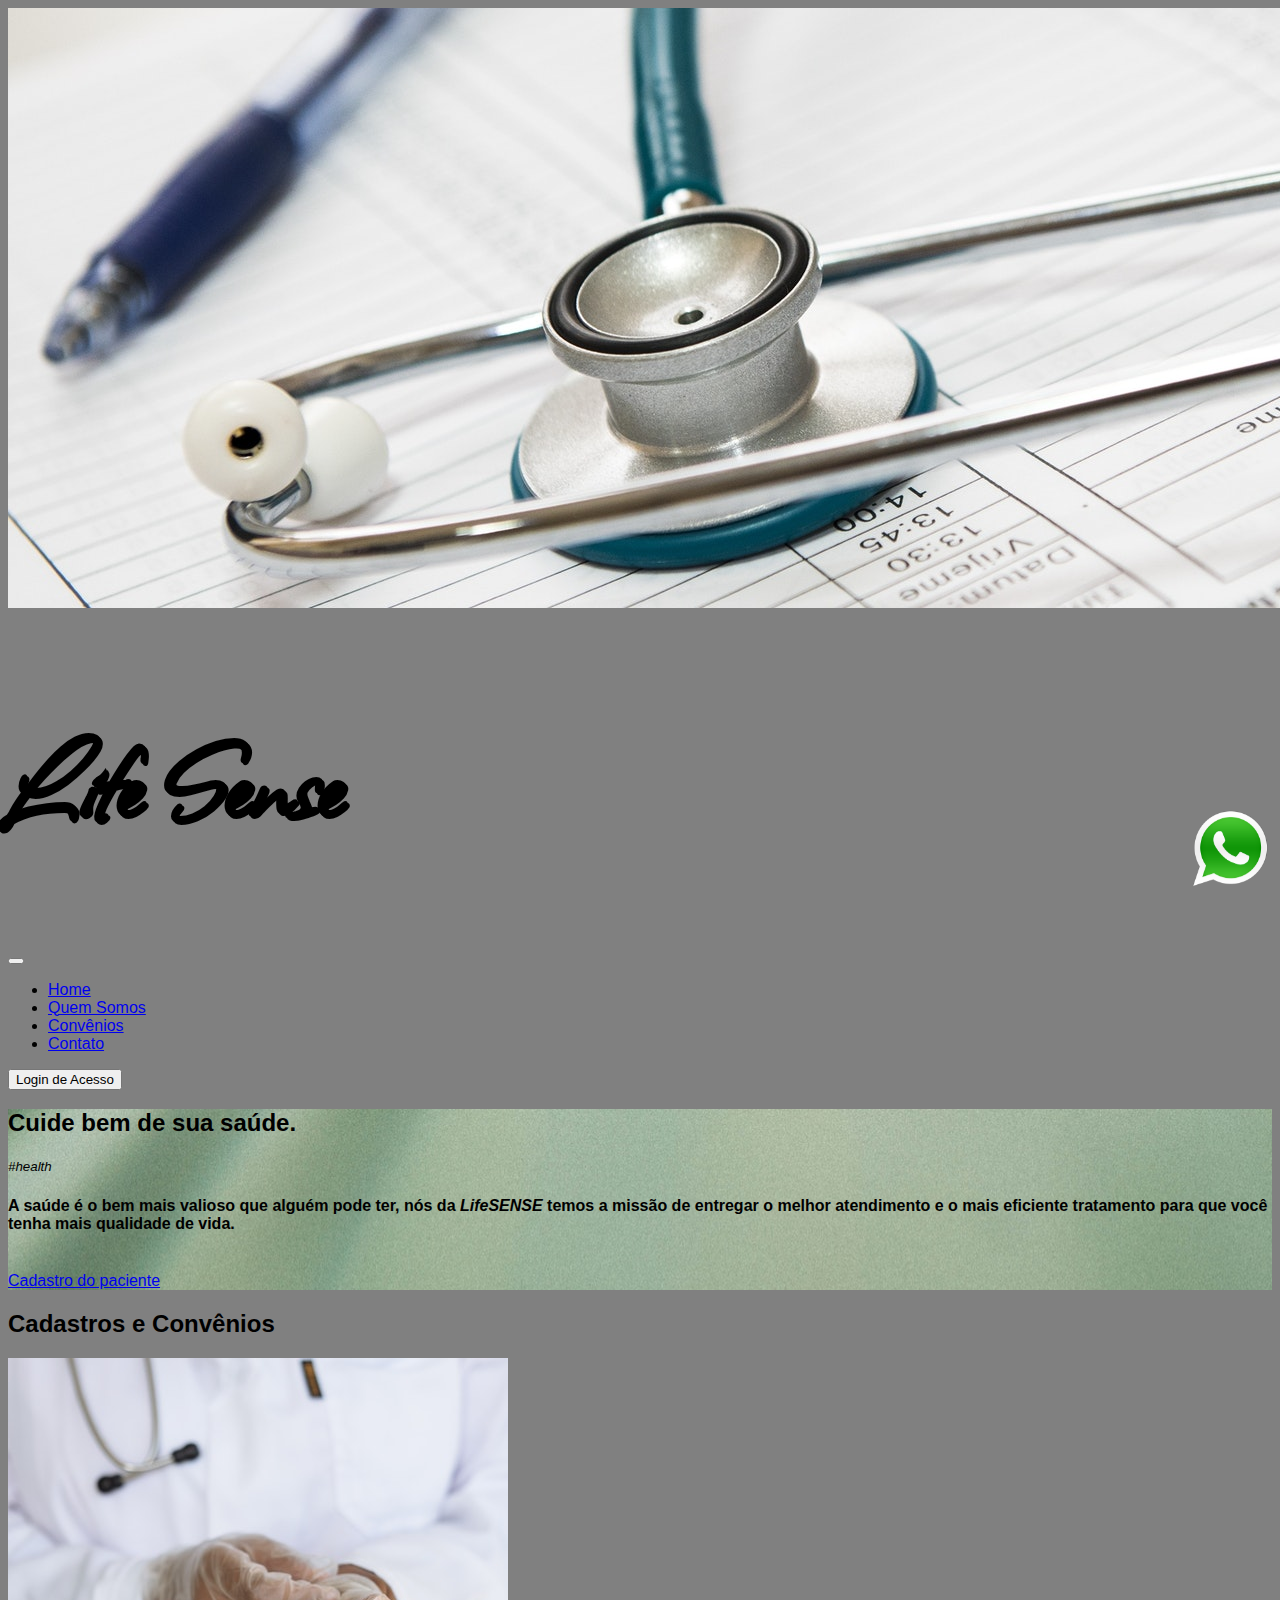
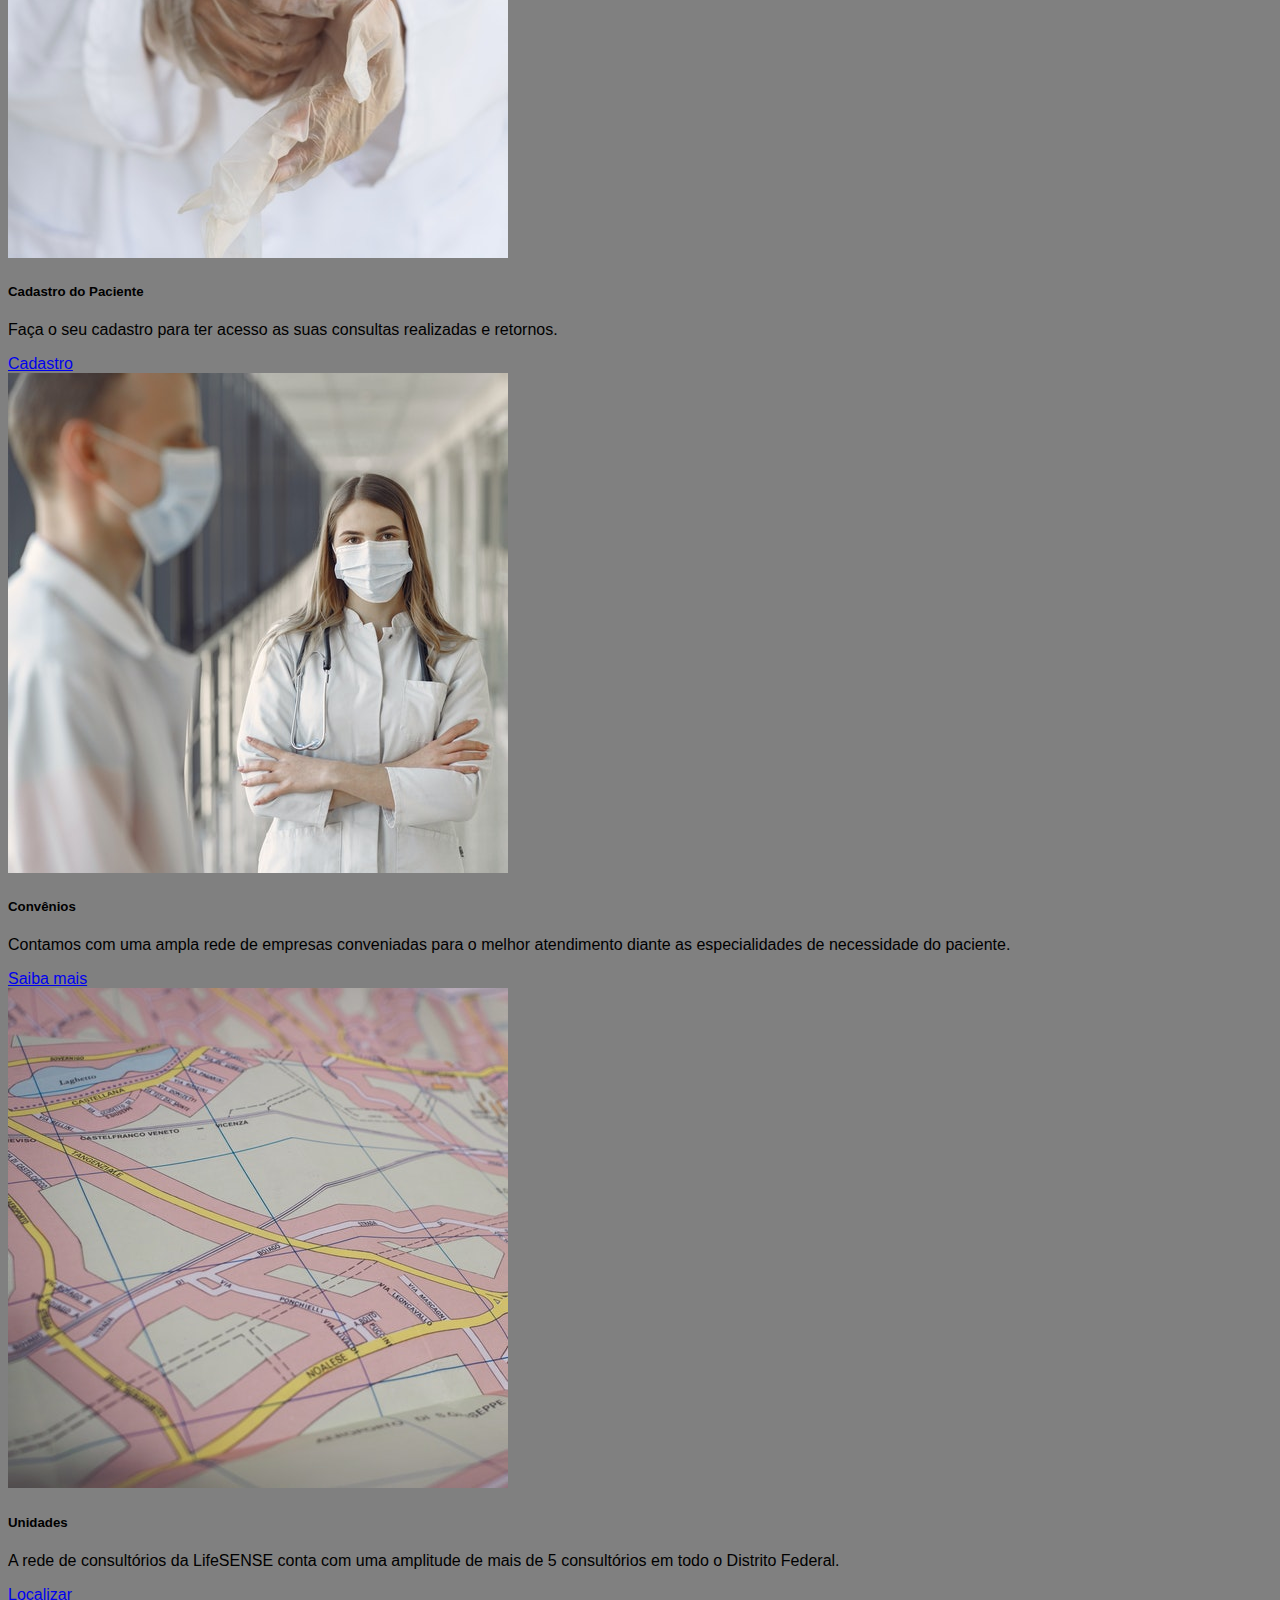
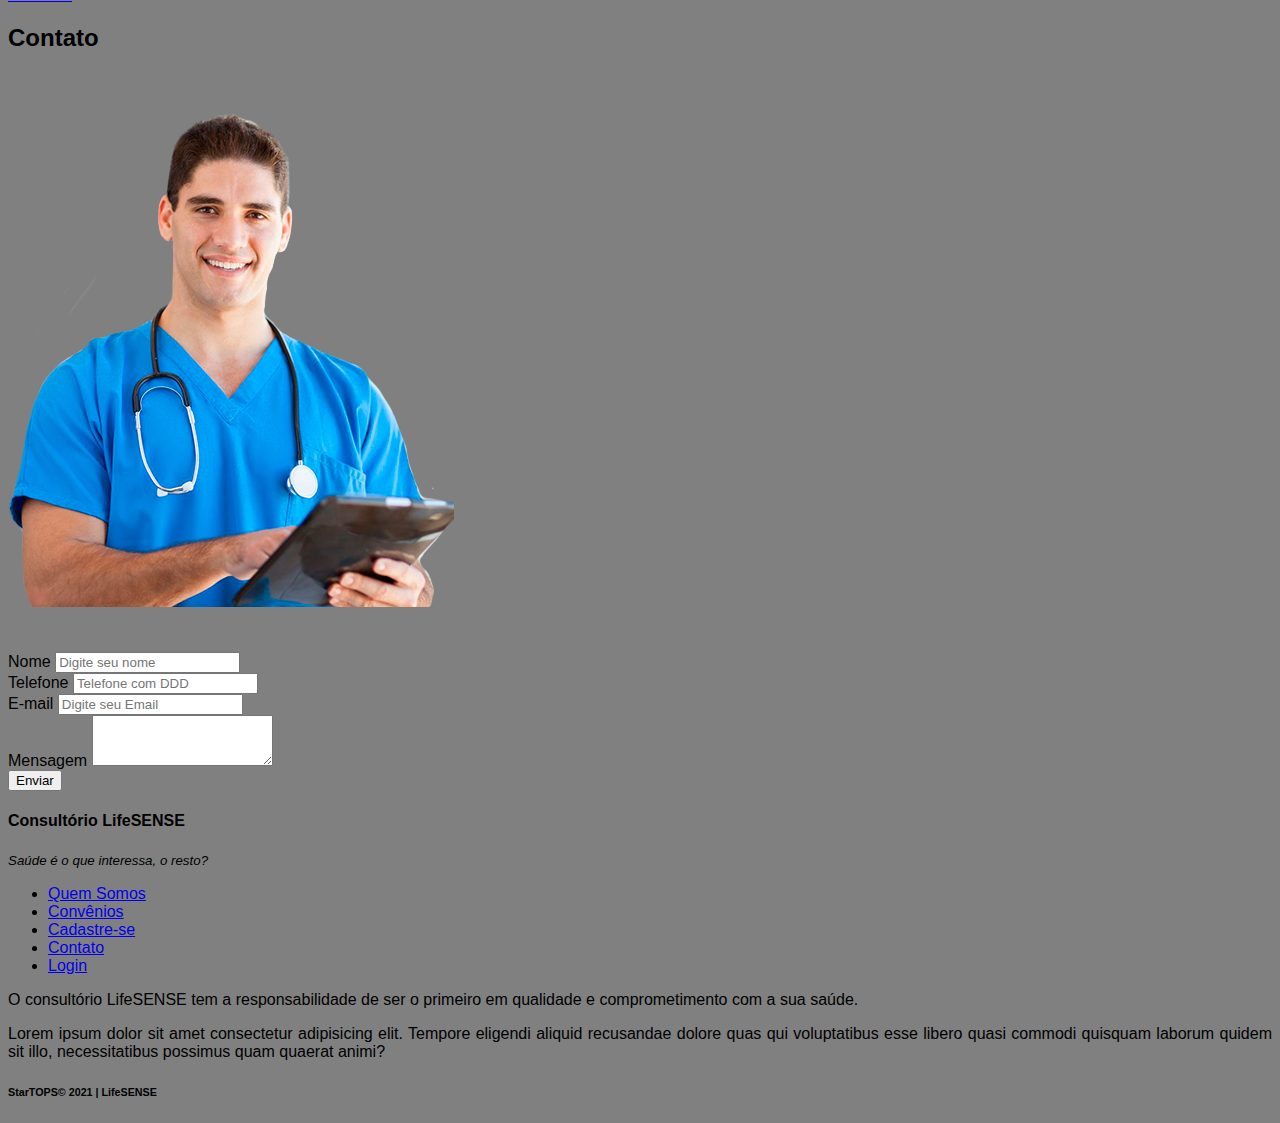
<file: index.html>
<!DOCTYPE html>
<html lang="pt-br">

<head>
    <meta charset="utf-8">
    <meta name="viewport" content="width=device-width, initial-scale=1.0">
    <link href="https://cdn.jsdelivr.net/npm/bootstrap@5.1.0/dist/css/bootstrap.min.css" rel="stylesheet"
        integrity="sha384-KyZXEAg3QhqLMpG8r+8fhAXLRk2vvoC2f3B09zVXn8CA5QIVfZOJ3BCsw2P0p/We" crossorigin="anonymous">
    <link rel="stylesheet" href="css/style.css">
    <title>Consultório LifeSENSE</title>
</head>

<body>
    <header class="container-fluid">
        <div id="carousel" class="carousel slide" data-bs-ride="carousel">
            <div class="carousel-inner">
                <div class="carousel-item active">
                    <img src="img/banner_2.jpg" class="d-block w-100" alt="Medicina">
                    <div class="carousel-caption d-none d-md-block">
                        <h1 class="clinic mb-5" style="font-size: 8em;">Life Sense</h1>
                    </div>
                </div>
            </div>
        </div>
    </header>
    <nav class="navbar navbar-expand-lg navbar-light bg-warning sticky-top p-3">
        <div class="container-fluid">
            <button class="navbar-toggler" type="button" data-bs-toggle="collapse" data-bs-target="#navbarToggler"
                aria-controls="navbarTogglerDemo01" aria-expanded="false" aria-label="Toggle navigation">
                <span class="navbar-toggler-icon"></span>
            </button>
            <div class="collapse navbar-collapse" id="navbarToggler">
                <ul class="navbar-nav me-auto mb-2 mb-lg-0">
                    <li class="nav-item">
                        <a class="nav-link active" aria-current="page" href="#">Home</a>
                    </li>
                    <li class="nav-item">
                        <a class="nav-link" href="#quemsomos">Quem Somos</a>
                    </li>
                    <li class="nav-item">
                        <a class="nav-link" href="#convenio">Convênios</a>
                    </li>
                    <li class="nav-item">
                        <a class="nav-link" href="#contato">Contato</a>
                    </li>
                </ul>
                <form class="d-flex" action="login-acesso.html">
                    <button class="btn btn-outline-dark" type="submit">Login de Acesso</button>
                </form>
            </div>
        </div>
    </nav>
    <main class="container-fluid">
        <section id="quemsomos" class="row justify-content-center text-center text-light">
            <h2 class="display-3 pt-4">
                Cuide bem de sua saúde.
            </h2>
            <small><em>#health</em></small>
            <div class="mt-5 bg-dark rounded col-8 align-self-center flex">
                <h4 class="p-5">
                    A saúde é o bem mais valioso que alguém pode ter, nós da <em>LifeSENSE</em> temos a missão de
                    entregar o melhor atendimento e o mais eficiente tratamento para que você tenha mais qualidade de
                    vida.
                </h4>
            </div>
            <div>
                <br id="paciente">
                <a href="cadastro-paciente.html" class="btn btn-warning btn-lg m-5">Cadastro do paciente</a>
            </div>
        </section>
        <section class="row justify-content-center text-center mb-5">
            <h2 class="display-3 pt-4 text-light">Cadastros e Convênios</h2>
            <div class="row row-cols-1 row-cols-md-3 g-4">
                <div class="col">
                    <div class="card h-100">
                        <img src="img/card_1.jpg" class="card-img-top" width="500" alt="paciente">
                        <div class="card-body">
                            <h5 class="card-title">Cadastro do Paciente</h5>
                            <p class="card-text">Faça o seu cadastro para ter acesso as suas consultas realizadas e
                                retornos.
                            </p>
                        </div>
                        <a href="cadastro-paciente.html" class="btn btn-warning">Cadastro</a>
                    </div>
                </div>
                <div class="col">
                    <div class="card h-100">
                        <img src="img/card_2.jpg" class="card-img-top" width="500" alt="Capa A Garota do Lago">
                        <div class="card-body">
                            <h5 class="card-title">Convênios</h5>
                            <p class="card-text">Contamos com uma ampla rede de empresas conveniadas para o melhor
                                atendimento diante as especialidades de necessidade do paciente.
                            </p>
                        </div>
                        <a href="convenios.html" class="btn btn-warning">Saiba mais</a>
                    </div>
                </div>
                <div class="col">
                    <div class="card h-100">
                        <img src="img/card_3.jpg" class="card-img-top" width="500" alt="Unidades">
                        <div class="card-body">
                            <h5 class="card-title">Unidades</h5>
                            <p class="card-text">A rede de consultórios da LifeSENSE conta com uma amplitude de mais de
                                5 consultórios em todo o Distrito Federal.
                            </p>
                        </div>
                        <a href="unidades.html" class="btn btn-warning">Localizar</a>
                    </div>
                </div>
            </div>
        </section>
        <section id="contato" class="row justify-content-center bg-light">
            <h2 class="display-3 mt-4 text-center bg-warning text-white">Contato</h2>
            <div class="row row-cols-1 row-cols-md-2" id="contato">
                <div class="col-lg-4 float-start">
                    <img src="img/enf_1.png" class="img-fluid">
                </div>
                <div class="col-lg-8 float-end">
                    <form>
                        <div class="mb-3">
                            <label for="nome" class="form-label">Nome</label>
                            <input class="form-control" type="text" placeholder="Digite seu nome" id="nome" name="nome"
                                required>
                        </div>
                        <div class="mb-3">
                            <label for="tel" class="form-label">Telefone</label>
                            <input class="form-control" type="tel" placeholder="Telefone com DDD" id="tel" name="tel"
                                required>
                        </div>
                        <div class="mb-3">
                            <label for="email" class="form-label">E-mail</label>
                            <input class="form-control" type="text" placeholder="Digite seu Email" id="email"
                                name="email" required>
                        </div>
                        <div class="mb-3">
                            <label for="mensagem" class="form-label">Mensagem</label>
                            <textarea class="form-control" id="mensagem" name="mensagem" rows="3"></textarea>
                        </div>
                        <div class="col-12">
                            <button class="btn btn-warning btn-lg mb-5" style type="submit">Enviar</button>
                        </div>
                    </form>
                </div>
            </div>
        </section>
    </main>
    <!--Botão Whatsapp -->
    <a href="#">
        <img src="img/botao_zap.png" width="80" style="display: block; position: fixed; bottom: 10px; right: 10px;">
    </a>
    <!--Botão Whatsapp-->
    <footer class="container-fluid">
        <div class="row text-white bg-dark pt-5 pb-5 m-auto">
            <div class="col-lg-4 col-sm-12">
                <h4>Consultório LifeSENSE</h4>
                <small><em>Saúde é o que interessa, o resto?</em></small>
                <ul class="list-group list-group-flush text-dark">
                    <li class="list-group-item"><a href="#" class="text-decoration-none">Quem Somos</a></li>
                    <li class="list-group-item"><a href="#" class="text-decoration-none">Convênios</a></li>
                    <li class="list-group-item"><a href="#" class="text-decoration-none">Cadastre-se</a></li>
                    <li class="list-group-item"><a href="#" class="text-decoration-none">Contato</a></li>
                    <li class="list-group-item"><a href="#" class="text-decoration-none">Login</a></li>
                </ul>
            </div>
            <div class="col-lg-4 col-sm-12">
                <p class="pt-5" style="text-align: justify;">O consultório LifeSENSE tem a responsabilidade de ser o
                    primeiro em qualidade e comprometimento com a sua saúde.
                </p>
            </div>
            <div class="col-lg-4 col-sm-12">
                <p class="pt-5" style="text-align: justify;">Lorem ipsum dolor sit amet consectetur adipisicing elit.
                    Tempore eligendi aliquid recusandae dolore quas qui
                    voluptatibus esse libero quasi commodi quisquam laborum quidem sit illo, necessitatibus possimus
                    quam quaerat animi?
                </p>
            </div>
        </div>
    </footer>
    <div class="bg-warning text-center p-1">
        <h6 class="small">StarTOPS&copy; 2021 | LifeSENSE</h6>
    </div>
    <script src="https://cdn.jsdelivr.net/npm/bootstrap@5.1.0/dist/js/bootstrap.bundle.min.js"
        integrity="sha384-U1DAWAznBHeqEIlVSCgzq+c9gqGAJn5c/t99JyeKa9xxaYpSvHU5awsuZVVFIhvj"
        crossorigin="anonymous"></script>
</body>

</html>
</file>
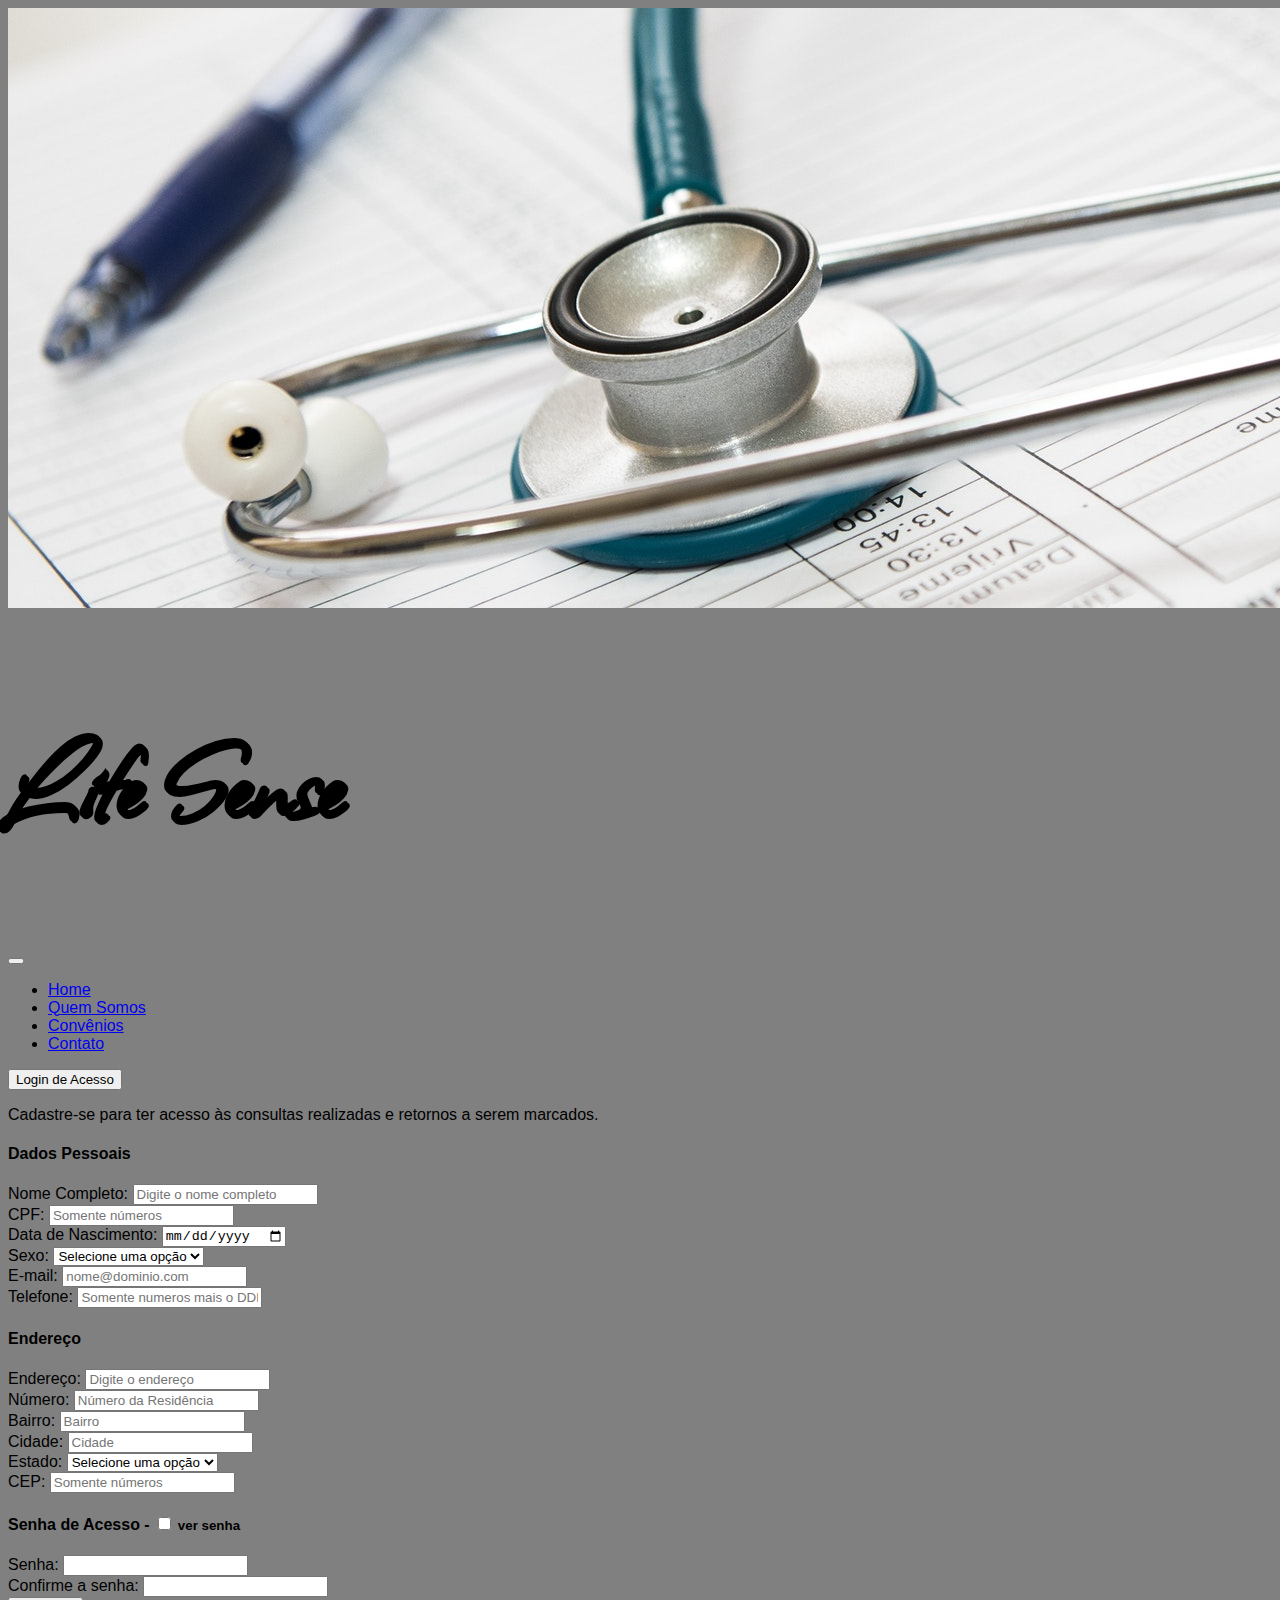
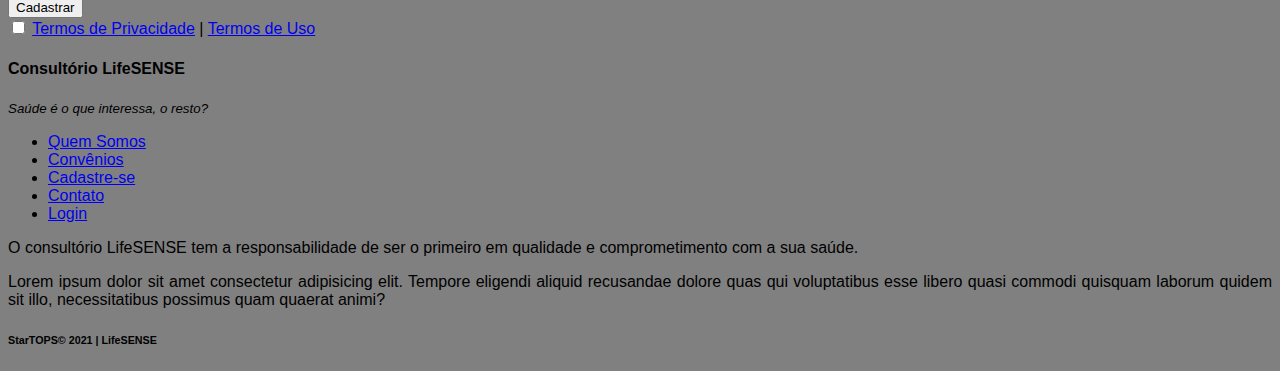
<file: cadastro-paciente.html>
<!DOCTYPE html>
<html lang="pt-br">

<head>
  <meta charset="utf-8">
  <meta name="viewport" content="width=device-width, initial-scale=1.0">
  <link href="https://cdn.jsdelivr.net/npm/bootstrap@5.1.0/dist/css/bootstrap.min.css" rel="stylesheet"
    integrity="sha384-KyZXEAg3QhqLMpG8r+8fhAXLRk2vvoC2f3B09zVXn8CA5QIVfZOJ3BCsw2P0p/We" crossorigin="anonymous">
  <link rel="stylesheet" href="css/style.css">
  <title>Consultório LifeSENSE</title>
</head>

<body>
  <header class="container-fluid">
    <div id="carousel" class="carousel slide" data-bs-ride="carousel">
      <div class="carousel-inner">
        <div class="carousel-item active">
          <img src="img/banner_2.jpg" class="d-block w-100" alt="Medicina">
          <div class="carousel-caption d-none d-md-block">
            <h1 class="clinic mb-5" style="font-size: 8em;">Life Sense</h1>
          </div>
        </div>
      </div>
    </div>
  </header>
  <nav class="navbar navbar-expand-lg navbar-light bg-warning sticky-top p-3">
    <div class="container-fluid">
      <button class="navbar-toggler" type="button" data-bs-toggle="collapse" data-bs-target="#navbarToggler"
        aria-controls="navbarTogglerDemo01" aria-expanded="false" aria-label="Toggle navigation">
        <span class="navbar-toggler-icon"></span>
      </button>
      <div class="collapse navbar-collapse" id="navbarToggler">
        <ul class="navbar-nav me-auto mb-2 mb-lg-0">
          <li class="nav-item">
            <a class="nav-link active" aria-current="page" href="#">Home</a>
          </li>
          <li class="nav-item">
            <a class="nav-link" href="#quemsomos">Quem Somos</a>
          </li>
          <li class="nav-item">
            <a class="nav-link" href="#convenio">Convênios</a>
          </li>
          <li class="nav-item">
            <a class="nav-link" href="#contato">Contato</a>
          </li>
        </ul>
        <form class="d-flex" action="login-acesso.html">
          <button class="btn btn-outline-dark" type="submit">Login de Acesso</button>
        </form>
      </div>
    </div>
  </nav>
  <main class="container-fluid">
    <section class="row mx-5 mt-3 p-3 mb-3 bg-white rounded">
      <form action="#" method="get">
        <div class="col m-4">
          <p class="text-center">Cadastre-se para ter acesso às consultas realizadas e retornos a serem marcados.
          </p>
        </div>
        <h4 class="mb-3">Dados Pessoais</h4>
        <div class="col mb-3">
          <label for="nome" class="form-label">Nome Completo:</label>
          <input type="text" class="form-control" id="nome" name="nome" placeholder="Digite o nome completo" required>
        </div>
        <div class="row mb-3">
          <div class="col-12 col-lg-4 col-md-12 col-sm-12 mb-3">
            <label for="cpf" class="form-label">CPF:</label>
            <input type="text" class="form-control" id="cpf" name="cpf" maxlength="11" placeholder="Somente números"
              required>
          </div>
          <div class="col-12 col-lg-4 col-md-12 col-sm-12 mb-3">
            <label for="nascimento" class="form-label">Data de Nascimento:</label>
            <input type="date" class="form-control" id="nascimento" name="nascimento" required>
          </div>
          <div class="col-12 col-lg-4 col-md-12 col-sm-12 mb-3">
            <label for="sexo" class="form-label">Sexo:</label>
            <select class="form-select" id="sexo" name="sexo" required>
              <option value="0" selected>Selecione uma opção</option>
              <option value="Masculino">Masculino</option>
              <option value="Feminino">Feminino</option>
            </select>
          </div>
        </div>
        <div class="row mb-3">
          <div class="col-lg-6 col-sm-12 mb-3">
            <label for="email" class="form-label">E-mail:</label>
            <input type="email" class="form-control" id="email" name="email" placeholder="nome@dominio.com" required>
          </div>
          <div class="col-lg-6 col-sm-12 mb-3">
            <label for="telefone" class="form-label">Telefone:</label>
            <input type="tel" class="form-control" id="telefone" name="telefone" maxlength="11"
              placeholder="Somente numeros mais o DDD" required>
          </div>
        </div>
        <h4 class="mb-3">Endereço</h4>
        <div class="col mb-3">
          <label for="endereco" class="form-label">Endereço:</label>
          <input type="text" class="form-control" id="endereco" name="endereco" placeholder="Digite o endereço"
            required>
        </div>
        <div class="row mb-3">
          <div class="col-lg-4 col-sm-12 mb-3">
            <label for="end_numero" class="form-label">Número:</label>
            <input type="text" class="form-control" id="end_numero" name="end_numero" placeholder="Número da Residência"
              required>
          </div>
          <div class="col-lg-4 col-sm-12 mb-3">
            <label for="bairro" class="form-label">Bairro:</label>
            <input type="text" class="form-control" id="bairro" name="bairro" placeholder="Bairro" required>
          </div>
          <div class="col-lg-4 col-sm-12 mb-3">
            <label for="cidade" class="form-label">Cidade:</label>
            <input type="text" class="form-control" id="cidade" name="cidade" placeholder="Cidade" required>
          </div>
        </div>
        <div class="row mb-3">
          <div class="col-lg-6 col-sm-12 mb-3">
            <label for="estado" class="form-label">Estado:</label>
            <select class="form-select" id="estado" name="estado" required>
              <option selected>Selecione uma opção</option>
              <option value="AC">Acre</option>
              <option value="AL">Alagoas</option>
              <option value="AP">Amapá</option>
              <option value="AM">Amazonas</option>
              <option value="BA">Bahia</option>
              <option value="CE">Ceará</option>
              <option value="DF">Distrito Federal</option>
              <option value="ES">Espírito Santo</option>
              <option value="GO">Goiás</option>
              <option value="MA">Maranhão</option>
              <option value="MT">Mato Grosso</option>
              <option value="MS">Mato Grosso do Sul</option>
              <option value="MG">Minas Gerais</option>
              <option value="PA">Pará</option>
              <option value="PB">Paraíba</option>
              <option value="PR">Paraná</option>
              <option value="PE">Pernambuco</option>
              <option value="PI">Piauí</option>
              <option value="RJ">Rio de Janeiro</option>
              <option value="RN">Rio Grande do Norte</option>
              <option value="RS">Rio Grande do Sul</option>
              <option value="RO">Rondônia</option>
              <option value="RR">Roraima</option>
              <option value="SC">Santa Catarina</option>
              <option value="SP">São Paulo</option>
              <option value="SE">Sergipe</option>
              <option value="TO">Tocantins</option>
            </select>
          </div>
          <div class="col-lg-6 col-sm-12 mb-3">
            <label for="cep" class="form-label">CEP:</label>
            <input type="text" class="form-control" id="cep" name="cep" maxlength="8" placeholder="Somente números"
              required>
          </div>
        </div>
        <h4 class="mb-3">
          Senha de Acesso -
          <small>
            <input type="checkbox" id="versenha" class="form-check-input"> ver senha
          </small>
        </h4>
        <div class="row mb-3">
          <div class="col-lg-6 col-sm-12 mb-3">
            <label for="senha1" class="form-label">Senha:</label>
            <input type="password" class="form-control" id="senha1" name="senha" required>
          </div>
          <div class="col-lg-6 col-sm-12 mb-3">
            <label for="senha2" class="form-label">Confirme a senha:</label>
            <input type="password" class="form-control" id="senha2" required>
          </div>
        </div>
        <div class="row">
          <div class="col-lg-2 col-sm-12 mb-3">
            <input type="submit" value="Cadastrar" id="enviar" class="btn btn-primary btn-lg">
          </div>
          <div class="col-lg-10 col-sm-12 mb-3 form-check">
            <input type="checkbox" name="termos" id="termos" class="form-check-input" required>
            <label for="termos" class="form-check-label">
              <a href="termo-privacidade.html" target="_blank">Termos de Privacidade</a> |
              <a href="termo-de-uso.html" target="_blank">Termos de Uso</a>
            </label>
          </div>
        </div>
      </form>
    </section>
  </main>
  <footer class="container-fluid">
    <div class="row text-white bg-dark pt-5 pb-5 m-auto">
      <div class="col-lg-4 col-sm-12">
        <h4>Consultório LifeSENSE</h4>
        <small><em>Saúde é o que interessa, o resto?</em></small>
        <ul class="list-group list-group-flush text-dark">
          <li class="list-group-item"><a href="#" class="text-decoration-none">Quem Somos</a></li>
          <li class="list-group-item"><a href="#" class="text-decoration-none">Convênios</a></li>
          <li class="list-group-item"><a href="#" class="text-decoration-none">Cadastre-se</a></li>
          <li class="list-group-item"><a href="#" class="text-decoration-none">Contato</a></li>
          <li class="list-group-item"><a href="#" class="text-decoration-none">Login</a></li>
        </ul>
      </div>
      <div class="col-lg-4 col-sm-12">
        <p class="pt-5" style="text-align: justify;">O consultório LifeSENSE tem a responsabilidade de ser o
          primeiro em qualidade e comprometimento com a sua saúde.
        </p>
      </div>
      <div class="col-lg-4 col-sm-12">
        <p class="pt-5" style="text-align: justify;">Lorem ipsum dolor sit amet consectetur adipisicing elit.
          Tempore eligendi aliquid recusandae dolore quas qui
          voluptatibus esse libero quasi commodi quisquam laborum quidem sit illo, necessitatibus possimus
          quam quaerat animi?
        </p>
      </div>
    </div>
  </footer>
  <div class="bg-warning text-center p-1">
    <h6 class="small">StarTOPS&copy; 2021 | LifeSENSE</h6>
  </div>
  <script src="js/valida-form.js"></script>
  <script src="https://cdn.jsdelivr.net/npm/bootstrap@5.1.0/dist/js/bootstrap.bundle.min.js"
    integrity="sha384-U1DAWAznBHeqEIlVSCgzq+c9gqGAJn5c/t99JyeKa9xxaYpSvHU5awsuZVVFIhvj"
    crossorigin="anonymous"></script>
</body>

</html>
</file>
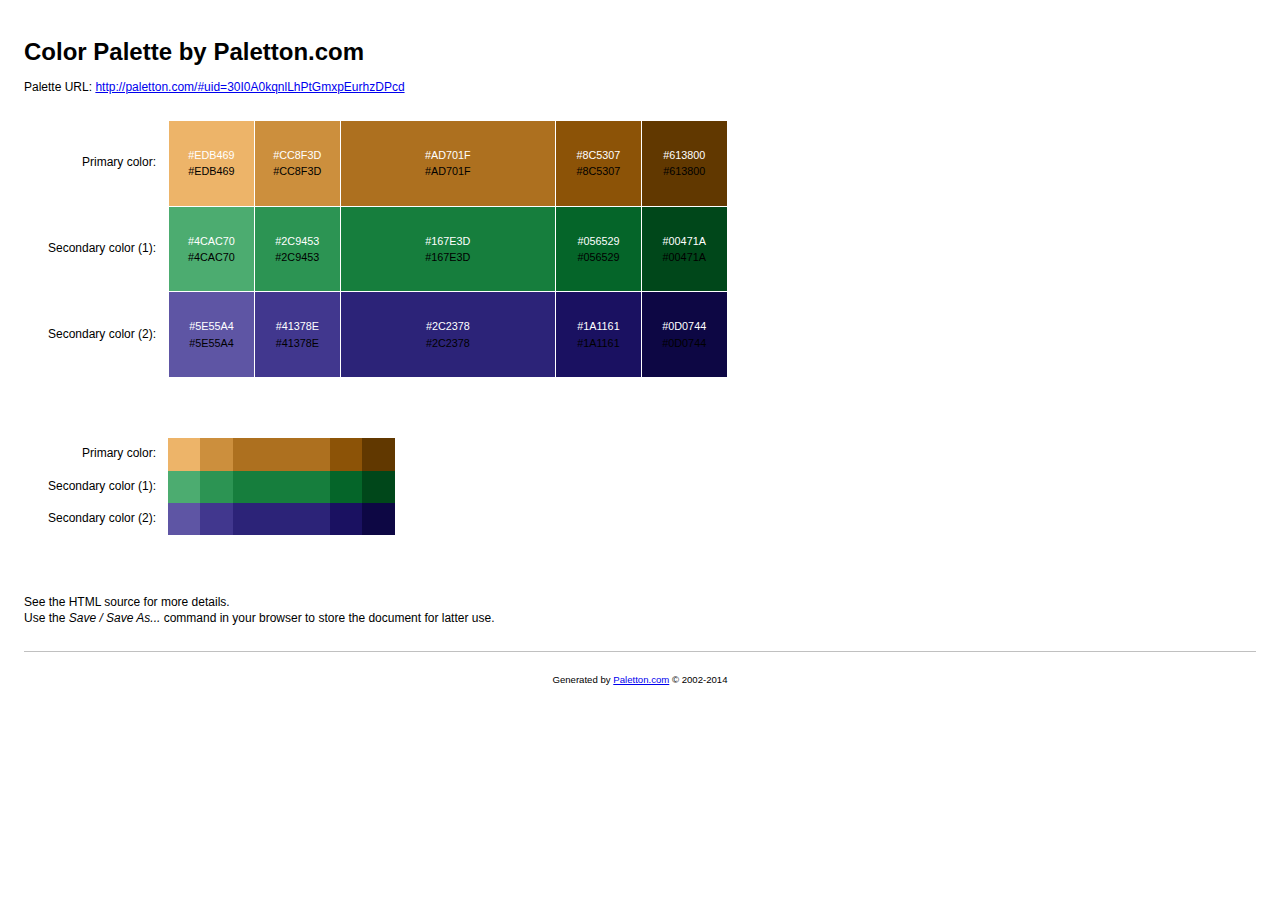
<file: Color palette.html>
<!DOCTYPE html>
<!-- saved from url=(0037)https://paletton.com/export/index.php -->
<html><head><meta http-equiv="Content-Type" content="text/html; charset=UTF-8">
	
	<title>Color palette by Paletton.com</title>
	<meta name="generator" content="Paletton.com">

<style type="text/css">

/* Palette color codes */
/* Feel free to copy&paste color codes to your application */

.primary-1 { background-color: #EDB469 }
.primary-2 { background-color: #CC8F3D }
.primary-0 { background-color: #AD701F }
.primary-3 { background-color: #8C5307 }
.primary-4 { background-color: #613800 }

.secondary-1-1 { background-color: #4CAC70 }
.secondary-1-2 { background-color: #2C9453 }
.secondary-1-0 { background-color: #167E3D }
.secondary-1-3 { background-color: #056529 }
.secondary-1-4 { background-color: #00471A }

.secondary-2-1 { background-color: #5E55A4 }
.secondary-2-2 { background-color: #41378E }
.secondary-2-0 { background-color: #2C2378 }
.secondary-2-3 { background-color: #1A1161 }
.secondary-2-4 { background-color: #0D0744 }

/* end */


body {
	margin:0; padding: 2em;
	background: #fff;
	color: #000;
	font: 12px/1.33 "Segoe UI", "Helvetica Neue", Helvetica, sans-serif;
	text-align:left;
	}
h1 {
	margin: 0.5em 0;
	font-size: 200%;
	}
p {
	margin: 0.5em 0;
	}

.color-table {
	margin: 2em 2em 5em;
	border-collapse:collapse;
	border:none;
	border-spacing:0;
	font-size:100%;
	}
.color-table th {
	padding: 0 1em 0 0;
	text-align: right;
	vertical-align: middle;
	font-size: 100%;
	font-weight: normal;
	border: none;
	}
.color-table td.sample {
	width:6em; height:6em;
	padding: 10px;
	text-align:center;
	vertical-align:middle;
	font-size:90%;
	border: 1px solid white;
	white-space:nowrap;
	}
.color-table td.sample-0 {
	width:18em;
	}
.color-table.small td.sample {
	width:3em; height:3em;
	padding:0;
	border:none;
	}
.color-table.small td.sample-0 {
	width:9em;
	}
.color-table .white { margin-bottom:0.2em; color:white }
.color-table .black { margin-top:0.2em; color:black }

hr {
	margin: 2em 0 1em 0;
	border:none;
	border-bottom:1px solid silver;
	}
#footer {
	padding:1em;
	text-align:center;
	font-size:80%;
	}

</style>

</head>
<body>

<h1>Color Palette by Paletton.com</h1>
<p>Palette URL: <a href="http://paletton.com/#uid=30I0A0kqnlLhPtGmxpEurhzDPcd">http://paletton.com/#uid=30I0A0kqnlLhPtGmxpEurhzDPcd</a></p>

<table class="color-table">
	<tbody><tr>
		<th>Primary color:</th>
		<td class="sample sample-1 primary-1">
			<div class="white">#EDB469</div>
			<div class="black">#EDB469</div>
		</td>
		<td class="sample sample-2 primary-2">
			<div class="white">#CC8F3D</div>
			<div class="black">#CC8F3D</div>
		</td>
		<td class="sample sample-0 primary-0">
			<div class="white">#AD701F</div>
			<div class="black">#AD701F</div>
		</td>
		<td class="sample sample-3 primary-3">
			<div class="white">#8C5307</div>
			<div class="black">#8C5307</div>
		</td>
		<td class="sample sample-4 primary-4">
			<div class="white">#613800</div>
			<div class="black">#613800</div>
		</td>
	</tr>
	<tr>
		<th>Secondary color (1):</th>
		<td class="sample sample-1 secondary-1-1">
			<div class="white">#4CAC70</div>
			<div class="black">#4CAC70</div>
		</td>
		<td class="sample sample-2 secondary-1-2">
			<div class="white">#2C9453</div>
			<div class="black">#2C9453</div>
		</td>
		<td class="sample sample-0 secondary-1-0">
			<div class="white">#167E3D</div>
			<div class="black">#167E3D</div>
		</td>
		<td class="sample sample-3 secondary-1-3">
			<div class="white">#056529</div>
			<div class="black">#056529</div>
		</td>
		<td class="sample sample-4 secondary-1-4">
			<div class="white">#00471A</div>
			<div class="black">#00471A</div>
		</td>
	</tr>
	<tr>
		<th>Secondary color (2):</th>
		<td class="sample sample-1 secondary-2-1">
			<div class="white">#5E55A4</div>
			<div class="black">#5E55A4</div>
		</td>
		<td class="sample sample-2 secondary-2-2">
			<div class="white">#41378E</div>
			<div class="black">#41378E</div>
		</td>
		<td class="sample sample-0 secondary-2-0">
			<div class="white">#2C2378</div>
			<div class="black">#2C2378</div>
		</td>
		<td class="sample sample-3 secondary-2-3">
			<div class="white">#1A1161</div>
			<div class="black">#1A1161</div>
		</td>
		<td class="sample sample-4 secondary-2-4">
			<div class="white">#0D0744</div>
			<div class="black">#0D0744</div>
		</td>
	</tr>
</tbody></table>

<table class="color-table small">
	<tbody><tr>
		<th>Primary color:</th>
		<td class="sample sample-1 primary-1"></td>
		<td class="sample sample-2 primary-2"></td>
		<td class="sample sample-0 primary-0"></td>
		<td class="sample sample-3 primary-3"></td>
		<td class="sample sample-4 primary-4"></td>
	</tr>
	<tr>
		<th>Secondary color (1):</th>
		<td class="sample sample-1 secondary-1-1"></td>
		<td class="sample sample-2 secondary-1-2"></td>
		<td class="sample sample-0 secondary-1-0"></td>
		<td class="sample sample-3 secondary-1-3"></td>
		<td class="sample sample-4 secondary-1-4"></td>
	</tr>
	<tr>
		<th>Secondary color (2):</th>
		<td class="sample sample-1 secondary-2-1"></td>
		<td class="sample sample-2 secondary-2-2"></td>
		<td class="sample sample-0 secondary-2-0"></td>
		<td class="sample sample-3 secondary-2-3"></td>
		<td class="sample sample-4 secondary-2-4"></td>
	</tr>
</tbody></table>

<p>
See the HTML source for more details.<br>
Use the <em>Save / Save As...</em> command in your browser to store the document for latter use.
</p>

<hr>

<p id="footer">Generated by <a href="http://paletton.com/">Paletton.com</a> © 2002-2014</p>



</body></html>
</file>
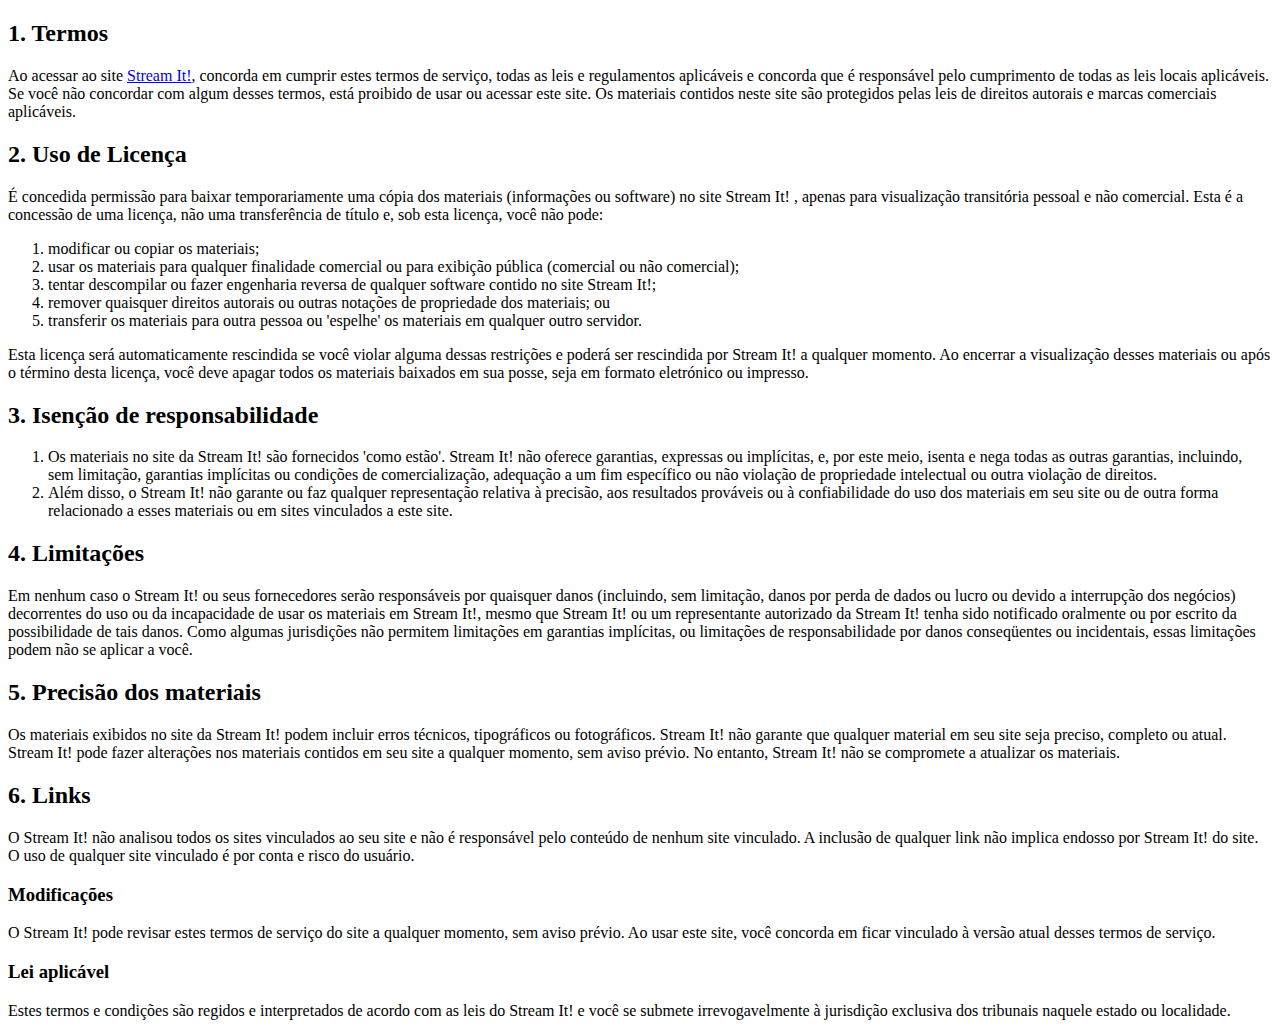
<file: termo-de-uso.html>
<!DOCTYPE html>
<html lang="pt-br">

<head>

    <meta charset="utf-8">
    <meta name="viewport" content="width=device-width, initial-scale=1">

    <!-- Bootstrap CSS -->
    <link href="https://cdn.jsdelivr.net/npm/bootstrap@5.1.0/dist/css/bootstrap.min.css" rel="stylesheet"
        integrity="sha384-KyZXEAg3QhqLMpG8r+8fhAXLRk2vvoC2f3B09zVXn8CA5QIVfZOJ3BCsw2P0p/We" crossorigin="anonymous">

    <title>Termo de Privacidade</title>
</head>

<body>

    <h2>1. Termos</h2>
    <p>Ao acessar ao site <a href='streamit.com.br'>Stream It!</a>, concorda em cumprir estes termos de serviço, todas
        as leis e regulamentos aplicáveis ​​e concorda que é responsável pelo cumprimento de todas as leis locais
        aplicáveis. Se você não concordar com algum desses termos, está proibido de usar ou acessar este site. Os
        materiais contidos neste site são protegidos pelas leis de direitos autorais e marcas comerciais aplicáveis.</p>
    <h2>2. Uso de Licença</h2>
    <p>É concedida permissão para baixar temporariamente uma cópia dos materiais (informações ou software) no site
        Stream It! , apenas para visualização transitória pessoal e não comercial. Esta é a concessão de uma licença,
        não uma transferência de título e, sob esta licença, você não pode: </p>
    <ol>
        <li>modificar ou copiar os materiais; </li>
        <li>usar os materiais para qualquer finalidade comercial ou para exibição pública (comercial ou não comercial);
        </li>
        <li>tentar descompilar ou fazer engenharia reversa de qualquer software contido no site Stream It!; </li>
        <li>remover quaisquer direitos autorais ou outras notações de propriedade dos materiais; ou </li>
        <li>transferir os materiais para outra pessoa ou 'espelhe' os materiais em qualquer outro servidor.</li>
    </ol>
    <p>Esta licença será automaticamente rescindida se você violar alguma dessas restrições e poderá ser rescindida por
        Stream It! a qualquer momento. Ao encerrar a visualização desses materiais ou após o término desta licença, você
        deve apagar todos os materiais baixados em sua posse, seja em formato eletrónico ou impresso.</p>
    <h2>3. Isenção de responsabilidade</h2>
    <ol>
        <li>Os materiais no site da Stream It! são fornecidos 'como estão'. Stream It! não oferece garantias, expressas
            ou implícitas, e, por este meio, isenta e nega todas as outras garantias, incluindo, sem limitação,
            garantias implícitas ou condições de comercialização, adequação a um fim específico ou não violação de
            propriedade intelectual ou outra violação de direitos. </li>
        <li>Além disso, o Stream It! não garante ou faz qualquer representação relativa à precisão, aos resultados
            prováveis ​​ou à confiabilidade do uso dos materiais em seu site ou de outra forma relacionado a esses
            materiais ou em sites vinculados a este site.</li>
    </ol>
    <h2>4. Limitações</h2>
    <p>Em nenhum caso o Stream It! ou seus fornecedores serão responsáveis ​​por quaisquer danos (incluindo, sem
        limitação, danos por perda de dados ou lucro ou devido a interrupção dos negócios) decorrentes do uso ou da
        incapacidade de usar os materiais em Stream It!, mesmo que Stream It! ou um representante autorizado da Stream
        It! tenha sido notificado oralmente ou por escrito da possibilidade de tais danos. Como algumas jurisdições não
        permitem limitações em garantias implícitas, ou limitações de responsabilidade por danos conseqüentes ou
        incidentais, essas limitações podem não se aplicar a você.</p>
    <h2>5. Precisão dos materiais</h2>
    <p>Os materiais exibidos no site da Stream It! podem incluir erros técnicos, tipográficos ou fotográficos. Stream
        It! não garante que qualquer material em seu site seja preciso, completo ou atual. Stream It! pode fazer
        alterações nos materiais contidos em seu site a qualquer momento, sem aviso prévio. No entanto, Stream It! não
        se compromete a atualizar os materiais.</p>
    <h2>6. Links</h2>
    <p>O Stream It! não analisou todos os sites vinculados ao seu site e não é responsável pelo conteúdo de nenhum site
        vinculado. A inclusão de qualquer link não implica endosso por Stream It! do site. O uso de qualquer site
        vinculado é por conta e risco do usuário.</p>
    </p>
    <h3>Modificações</h3>
    <p>O Stream It! pode revisar estes termos de serviço do site a qualquer momento, sem aviso prévio. Ao usar este
        site, você concorda em ficar vinculado à versão atual desses termos de serviço.</p>
    <h3>Lei aplicável</h3>
    <p>Estes termos e condições são regidos e interpretados de acordo com as leis do Stream It! e você se submete
        irrevogavelmente à jurisdição exclusiva dos tribunais naquele estado ou localidade.</p>

</body>

</html>
</file>
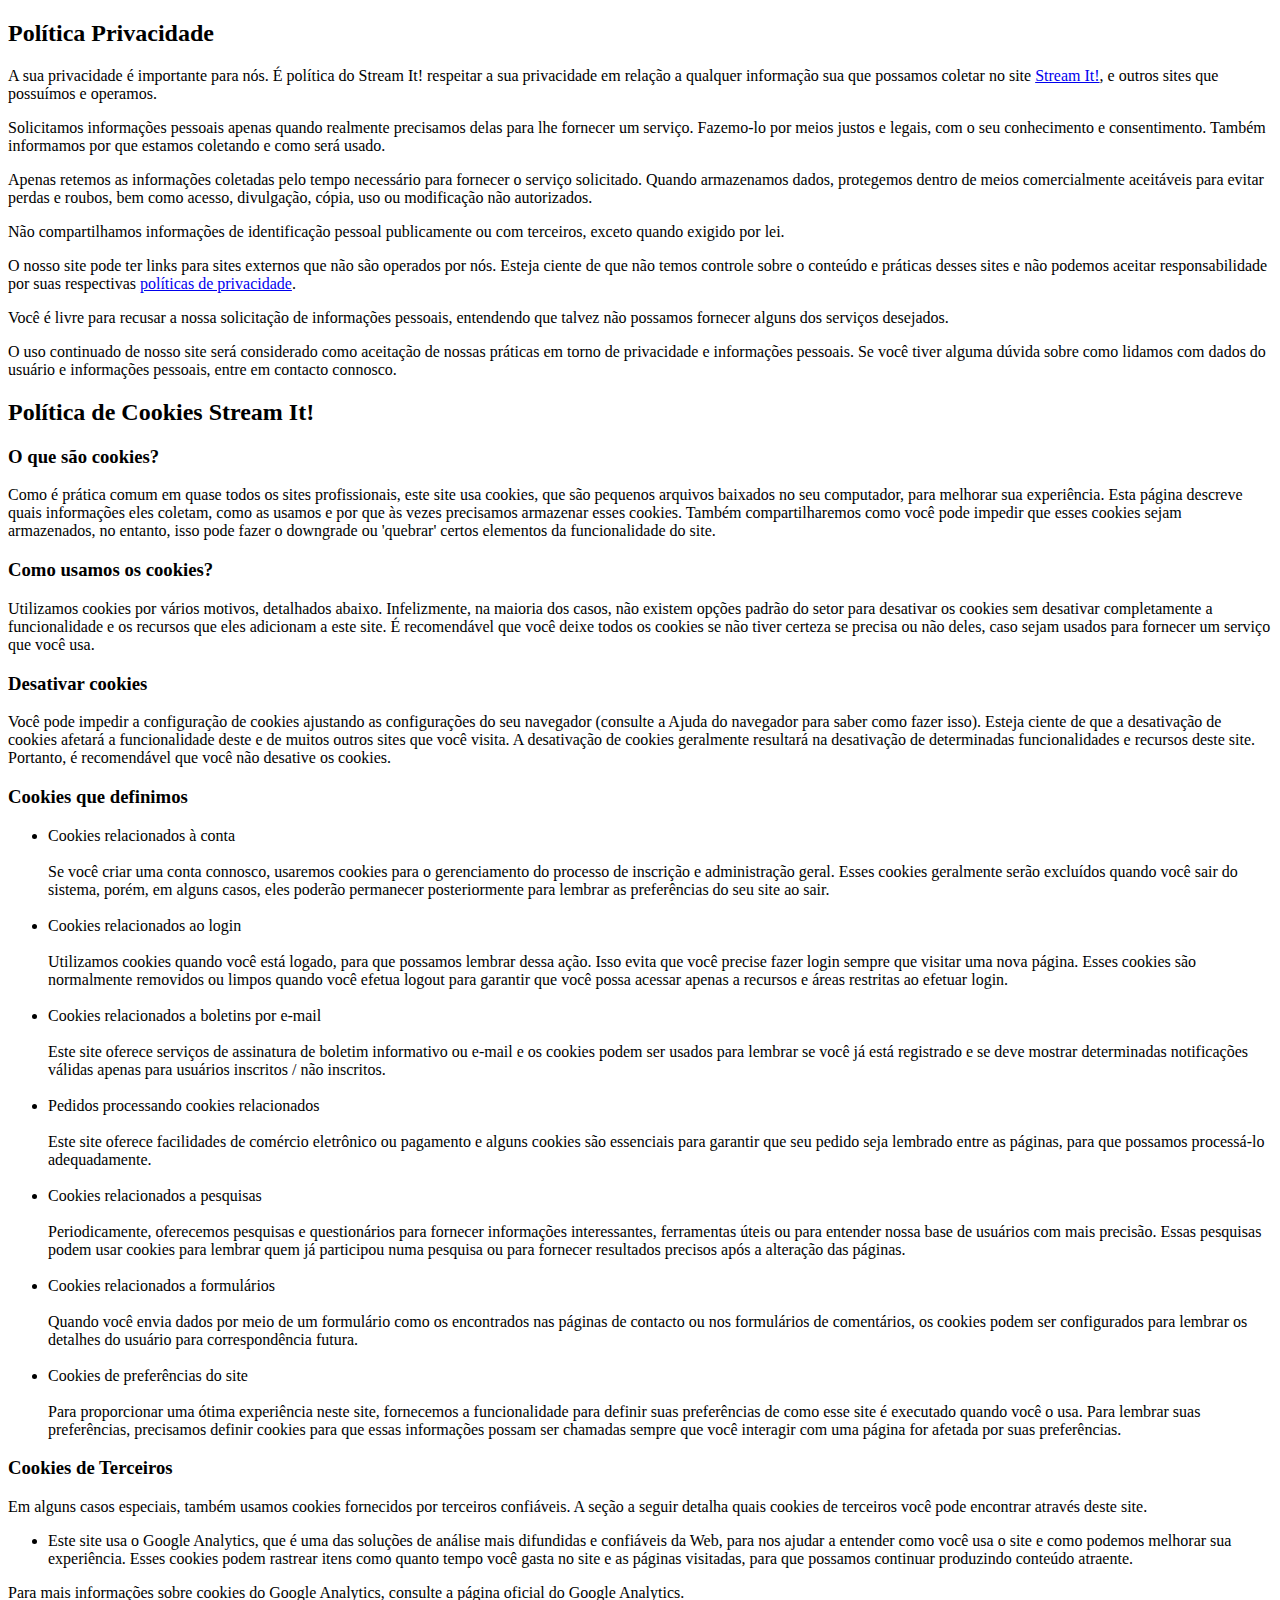
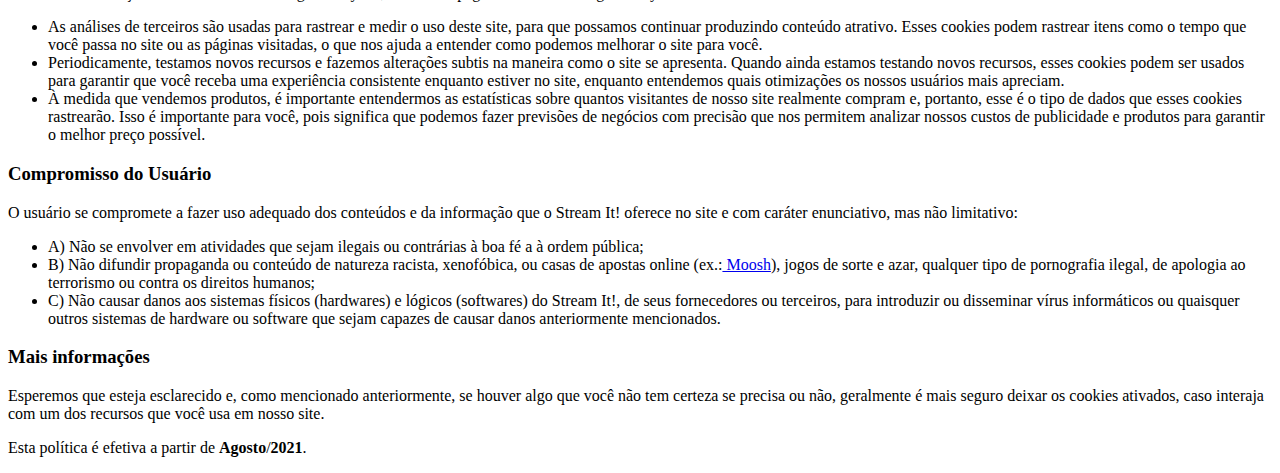
<file: termo-privacidade.html>
<!DOCTYPE html>
<html lang="pt-br">

<head>

    <meta charset="utf-8">
    <meta name="viewport" content="width=device-width, initial-scale=1">

    <!-- Bootstrap CSS -->
    <link href="https://cdn.jsdelivr.net/npm/bootstrap@5.1.0/dist/css/bootstrap.min.css" rel="stylesheet"
        integrity="sha384-KyZXEAg3QhqLMpG8r+8fhAXLRk2vvoC2f3B09zVXn8CA5QIVfZOJ3BCsw2P0p/We" crossorigin="anonymous">

    <title>Termo de Privacidade</title>
</head>

<body>
    <h2>Política Privacidade</h2>
    <p>A sua privacidade é importante para nós. É política do Stream It! respeitar a sua privacidade em relação a
        qualquer informação sua que possamos coletar no site <a href=streamit.com.br>Stream It!</a>, e outros sites que
        possuímos e operamos.</p>
    <p>Solicitamos informações pessoais apenas quando realmente precisamos delas para lhe fornecer um serviço. Fazemo-lo
        por meios justos e legais, com o seu conhecimento e consentimento. Também informamos por que estamos coletando e
        como será usado. </p>
    <p>Apenas retemos as informações coletadas pelo tempo necessário para fornecer o serviço solicitado. Quando
        armazenamos dados, protegemos dentro de meios comercialmente aceitáveis ​​para evitar perdas e roubos, bem como
        acesso, divulgação, cópia, uso ou modificação não autorizados.</p>
    <p>Não compartilhamos informações de identificação pessoal publicamente ou com terceiros, exceto quando exigido por
        lei.</p>
    <p>O nosso site pode ter links para sites externos que não são operados por nós. Esteja ciente de que não temos
        controle sobre o conteúdo e práticas desses sites e não podemos aceitar responsabilidade por suas respectivas <a
            href='https://politicaprivacidade.com' target='_BLANK'>políticas de privacidade</a>. </p>
    <p>Você é livre para recusar a nossa solicitação de informações pessoais, entendendo que talvez não possamos
        fornecer alguns dos serviços desejados.</p>
    <p>O uso continuado de nosso site será considerado como aceitação de nossas práticas em torno de privacidade e
        informações pessoais. Se você tiver alguma dúvida sobre como lidamos com dados do usuário e informações
        pessoais, entre em contacto connosco.</p>
    <h2>Política de Cookies Stream It!</h2>
    <h3>O que são cookies?</h3>
    <p>Como é prática comum em quase todos os sites profissionais, este site usa cookies, que são pequenos arquivos
        baixados no seu computador, para melhorar sua experiência. Esta página descreve quais informações eles coletam,
        como as usamos e por que às vezes precisamos armazenar esses cookies. Também compartilharemos como você pode
        impedir que esses cookies sejam armazenados, no entanto, isso pode fazer o downgrade ou 'quebrar' certos
        elementos da funcionalidade do site.</p>
    <h3>Como usamos os cookies?</h3>
    <p>Utilizamos cookies por vários motivos, detalhados abaixo. Infelizmente, na maioria dos casos, não existem opções
        padrão do setor para desativar os cookies sem desativar completamente a funcionalidade e os recursos que eles
        adicionam a este site. É recomendável que você deixe todos os cookies se não tiver certeza se precisa ou não
        deles, caso sejam usados ​​para fornecer um serviço que você usa.</p>
    <h3>Desativar cookies</h3>
    <p>Você pode impedir a configuração de cookies ajustando as configurações do seu navegador (consulte a Ajuda do
        navegador para saber como fazer isso). Esteja ciente de que a desativação de cookies afetará a funcionalidade
        deste e de muitos outros sites que você visita. A desativação de cookies geralmente resultará na desativação de
        determinadas funcionalidades e recursos deste site. Portanto, é recomendável que você não desative os cookies.
    </p>
    <h3>Cookies que definimos</h3>
    <ul>
        <li> Cookies relacionados à conta<br><br> Se você criar uma conta connosco, usaremos cookies para o
            gerenciamento do processo de inscrição e administração geral. Esses cookies geralmente serão excluídos
            quando você sair do sistema, porém, em alguns casos, eles poderão permanecer posteriormente para lembrar as
            preferências do seu site ao sair.<br><br> </li>
        <li> Cookies relacionados ao login<br><br> Utilizamos cookies quando você está logado, para que possamos lembrar
            dessa ação. Isso evita que você precise fazer login sempre que visitar uma nova página. Esses cookies são
            normalmente removidos ou limpos quando você efetua logout para garantir que você possa acessar apenas a
            recursos e áreas restritas ao efetuar login.<br><br> </li>
        <li> Cookies relacionados a boletins por e-mail<br><br> Este site oferece serviços de assinatura de boletim
            informativo ou e-mail e os cookies podem ser usados ​​para lembrar se você já está registrado e se deve
            mostrar determinadas notificações válidas apenas para usuários inscritos / não inscritos.<br><br> </li>
        <li> Pedidos processando cookies relacionados<br><br> Este site oferece facilidades de comércio eletrônico ou
            pagamento e alguns cookies são essenciais para garantir que seu pedido seja lembrado entre as páginas, para
            que possamos processá-lo adequadamente.<br><br> </li>
        <li> Cookies relacionados a pesquisas<br><br> Periodicamente, oferecemos pesquisas e questionários para fornecer
            informações interessantes, ferramentas úteis ou para entender nossa base de usuários com mais precisão.
            Essas pesquisas podem usar cookies para lembrar quem já participou numa pesquisa ou para fornecer resultados
            precisos após a alteração das páginas.<br><br> </li>
        <li> Cookies relacionados a formulários<br><br> Quando você envia dados por meio de um formulário como os
            encontrados nas páginas de contacto ou nos formulários de comentários, os cookies podem ser configurados
            para lembrar os detalhes do usuário para correspondência futura.<br><br> </li>
        <li> Cookies de preferências do site<br><br> Para proporcionar uma ótima experiência neste site, fornecemos a
            funcionalidade para definir suas preferências de como esse site é executado quando você o usa. Para lembrar
            suas preferências, precisamos definir cookies para que essas informações possam ser chamadas sempre que você
            interagir com uma página for afetada por suas preferências.<br> </li>
    </ul>
    <h3>Cookies de Terceiros</h3>
    <p>Em alguns casos especiais, também usamos cookies fornecidos por terceiros confiáveis. A seção a seguir detalha
        quais cookies de terceiros você pode encontrar através deste site.</p>
    <ul>
        <li> Este site usa o Google Analytics, que é uma das soluções de análise mais difundidas e confiáveis ​​da Web,
            para nos ajudar a entender como você usa o site e como podemos melhorar sua experiência. Esses cookies podem
            rastrear itens como quanto tempo você gasta no site e as páginas visitadas, para que possamos continuar
            produzindo conteúdo atraente. </li>
    </ul>
    <p>Para mais informações sobre cookies do Google Analytics, consulte a página oficial do Google Analytics.</p>
    <ul>
        <li> As análises de terceiros são usadas para rastrear e medir o uso deste site, para que possamos continuar
            produzindo conteúdo atrativo. Esses cookies podem rastrear itens como o tempo que você passa no site ou as
            páginas visitadas, o que nos ajuda a entender como podemos melhorar o site para você.</li>
        <li> Periodicamente, testamos novos recursos e fazemos alterações subtis na maneira como o site se apresenta.
            Quando ainda estamos testando novos recursos, esses cookies podem ser usados ​​para garantir que você receba
            uma experiência consistente enquanto estiver no site, enquanto entendemos quais otimizações os nossos
            usuários mais apreciam.</li>
        <li> À medida que vendemos produtos, é importante entendermos as estatísticas sobre quantos visitantes de nosso
            site realmente compram e, portanto, esse é o tipo de dados que esses cookies rastrearão. Isso é importante
            para você, pois significa que podemos fazer previsões de negócios com precisão que nos permitem analizar
            nossos custos de publicidade e produtos para garantir o melhor preço possível.</li>
    </ul>
    <h3>Compromisso do Usuário</h3>
    <p>O usuário se compromete a fazer uso adequado dos conteúdos e da informação que o Stream It! oferece no site e com
        caráter enunciativo, mas não limitativo:</p>
    <ul>
        <li>A) Não se envolver em atividades que sejam ilegais ou contrárias à boa fé a à ordem pública;</li>
        <li>B) Não difundir propaganda ou conteúdo de natureza racista, xenofóbica, ou casas de apostas online (ex.:<a
                href='https://ondeapostar.pt/review/moosh-portugal/'> Moosh</a>), jogos de sorte e azar, qualquer tipo
            de pornografia ilegal, de apologia ao terrorismo ou contra os direitos humanos;</li>
        <li>C) Não causar danos aos sistemas físicos (hardwares) e lógicos (softwares) do Stream It!, de seus
            fornecedores ou terceiros, para introduzir ou disseminar vírus informáticos ou quaisquer outros sistemas de
            hardware ou software que sejam capazes de causar danos anteriormente mencionados.</li>
    </ul>
    <h3>Mais informações</h3>
    <p>Esperemos que esteja esclarecido e, como mencionado anteriormente, se houver algo que você não tem certeza se
        precisa ou não, geralmente é mais seguro deixar os cookies ativados, caso interaja com um dos recursos que você
        usa em nosso site.</p>
    <p>Esta política é efetiva a partir de <strong>Agosto</strong>/<strong>2021</strong>.</p>
</body>

</html>
</file>
<file: css/style.css>
@import url('https://fonts.googleapis.com/css2?family=Roboto+Slab:wght@500&display=swap');
@import url('https://fonts.googleapis.com/css2?family=Allison&display=swap');

body{
    background-color: gray;
    font-family: 'Lucida Sans', 'Lucida Sans Regular', 'Lucida Grande', 'Lucida Sans Unicode', Geneva, Verdana, sans-serif;
    
}

.container-fluid{
    padding-left: 0;
    padding-right: 0;
}

.clinic{
    font-family: 'Allison', cursive;
    text-shadow: black 2px 2px;
}

#quemsomos{
    background-image: url(../img/banner_1.jpg);
}

/*
h1{
    font-family: 'Roboto Slab', serif;
    font-size: 52px;
    color: #FFFFFF;
    padding-top: 10%;
    padding-bottom: 10%;
    text-shadow: #000000 2px 2px;

}

header{
    display: block;
    height: 400px;
    text-align: center;
    background-image: url(../img/banner_2.jpg);
    background-position: center;
    background-repeat: no-repeat;
    background-size: cover;
    background-attachment: fixed;
    background-blend-mode: screen;
    background-color: #EDB469;
}

.menu-principal{
    width:100%;
    background-color: #613800;
    height: 50px;
}

#quemsomos{
    display: block;
    height: 400px;
    background-image: url(../img/banner_3.jpeg);
    background-color: #AD701F;
}

#clubetraca{
    display: block;
    height: 400px;
    background-color: #AD701F;
}

#contato{
    display: block;
    height: 400px;
    background-color: #AD701F;
}

h2{
    padding-top: 18px;
    font-size: 28px;
    font-weight: bold;
    text-align: center;
}
Código substituido pelo Bootstrap
nav ul{
    list-style-type: none;
    margin: 0;
    padding: 0;
    overflow: hidden;
    background-color: #613800;
    position: sticky;
    top: 0;
}

nav ul li{
    display: inline-block;
    padding: 2px;
    font-size: 17px;
    font-family: Arial, Helvetica, sans-serif;
}

nav ul li a{
    display: block;
    color: white;
    text-align: center;
    padding: 16px 20px;
    text-decoration: none;
}

nav ul li a:link, a:visited{
    color: #FFFFFF;
}

nav ul li a:hover{
    color: #000000;
    background-color: #EDB469;
}

footer{
    text-align: center;
    padding-top: 100px;
    height: 200px;
    background-color: #613800;
    color: #FFFFFF;
}*/
</file>
